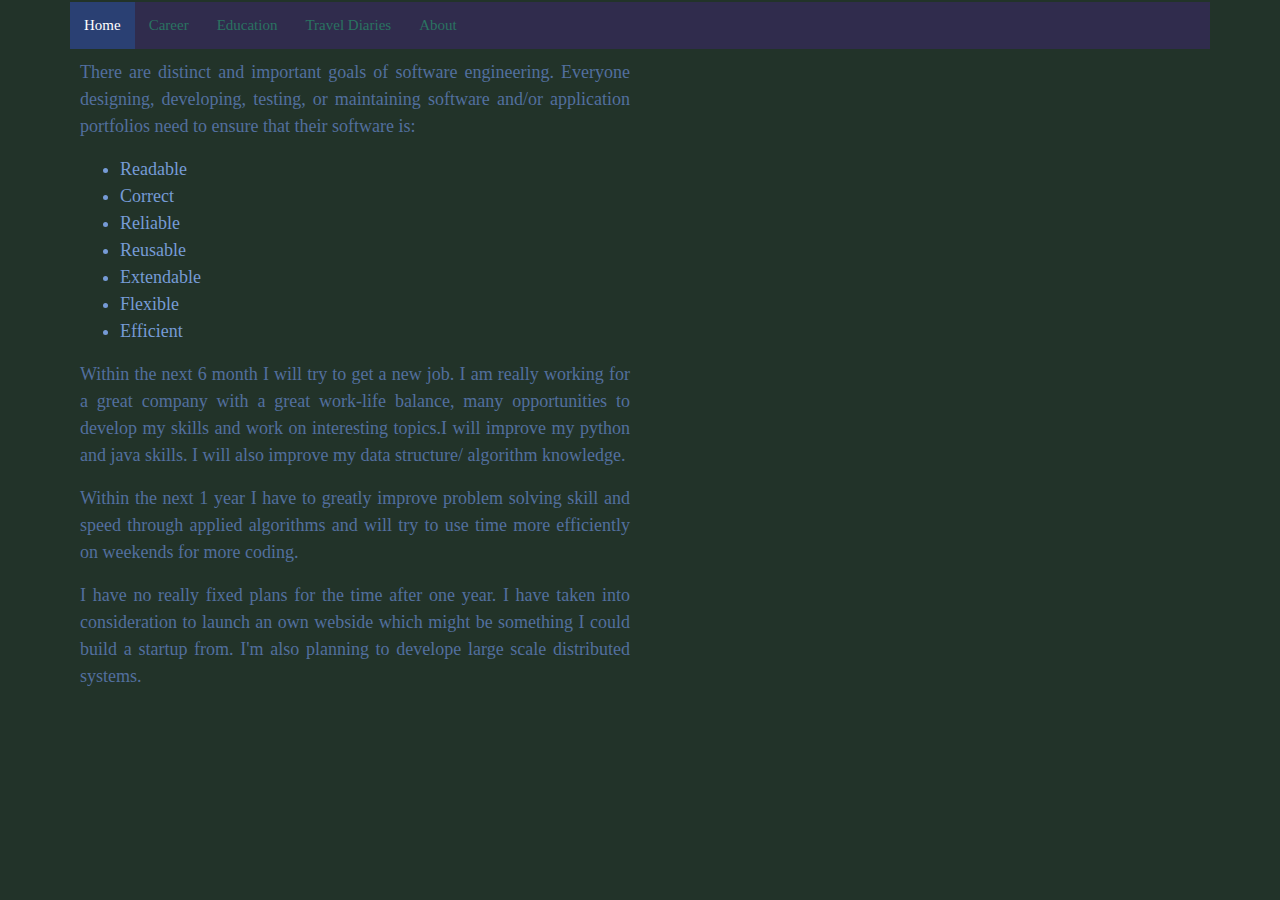
<file: career.html>
<!DOCTYPE html>
<html>
    <head>
      <title>Jobaer Ahammed</title>
        <meta name="viewport" content="width=device-width, initial-scale=1.0">
        <link rel="stylesheet" href="https://maxcdn.bootstrapcdn.com/bootstrap/4.0.0/css/bootstrap.min.css" integrity="sha384-Gn5384xqQ1aoWXA+058RXPxPg6fy4IWvTNh0E263XmFcJlSAwiGgFAW/dAiS6JXm" crossorigin="anonymous">
        <link rel="stylesheet" href="style.css">
      </head>

      <body>
        <div class="container">
            <div class="row">
                <nav class="topnav">
                  <a class="active" href="index.html">Home</a>
                  <a href="career.html">Career</a>
                  <a href="educations.html">Education</a>
                  <a href="travelling.html">Travel Diaries</a>
                  <a href="about.html">About</a>
                </nav>
              <div class="col-lg-6 col-sm-12">
                <div class="nest">
                    <p>There are distinct and important goals of software engineering. Everyone designing, developing, testing, or maintaining software and/or application portfolios need to ensure that their software is:</p>
                    <ul>
                        <li>Readable</li>
                        <li>Correct</li>
                        <li>Reliable</li>
                        <li>Reusable</li>
                        <li>Extendable</li>
                        <li> Flexible</li>
                        <li>Efficient</li>
                    </ul>
                </div>
                <p>Within the next 6 month I will try to get a new job. I am really working for a great company with a great work-life balance, many opportunities to develop my skills and work on interesting topics.I will improve my python and java skills. I will also improve my data structure/ algorithm knowledge.</p>
                <p>Within the next 1 year I have to greatly improve problem solving skill and speed through applied algorithms and will try to use time more efficiently on weekends for more coding.</p>
                <p>I have no really fixed plans for the time after one year. I have taken into consideration to launch an own webside which might be something I could build a startup from. I'm also planning to develope large scale distributed systems.</p>
              </div>
            </div>
        </div>
      </body>
</html>
</file>
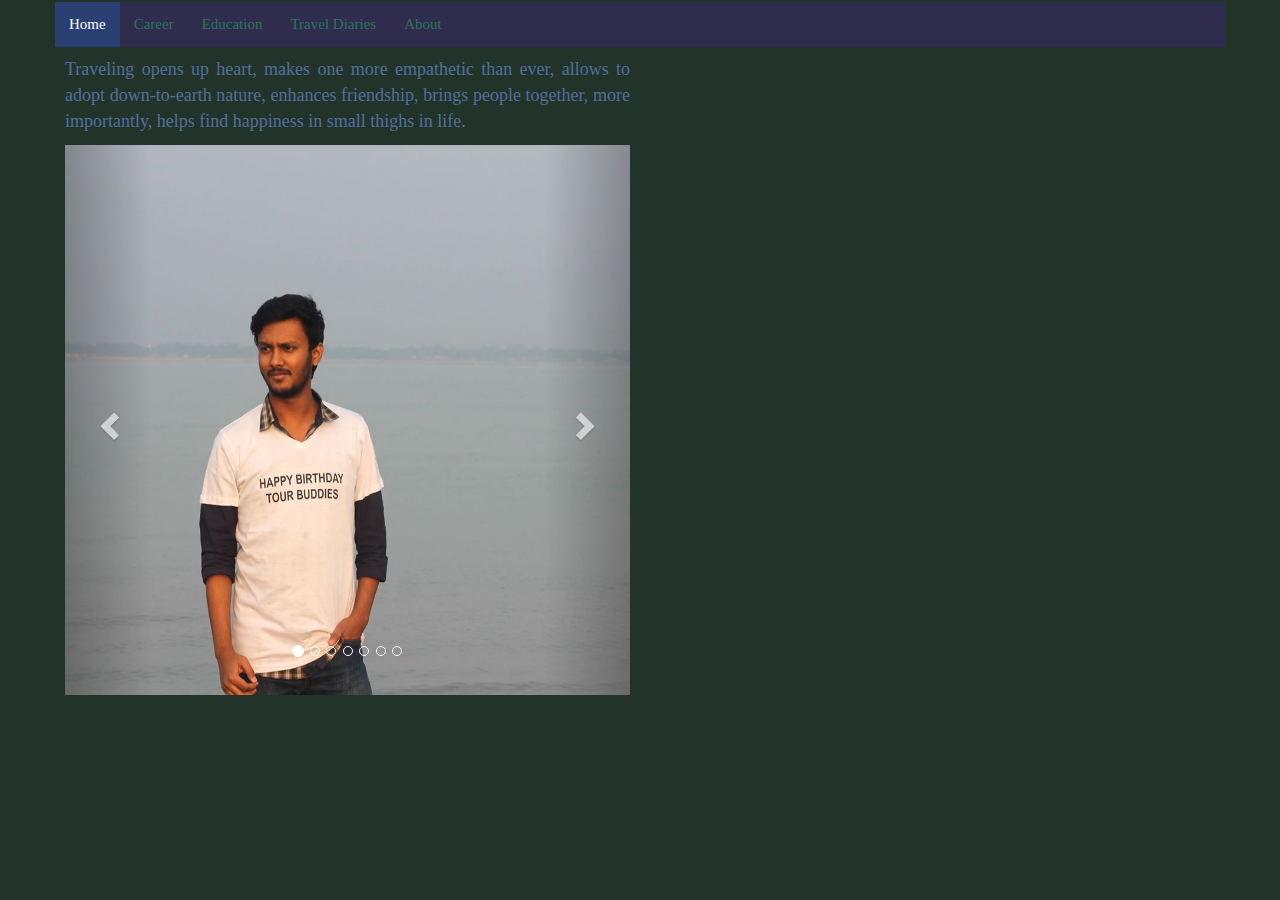
<file: travelling.html>
<!DOCTYPE html>
<html>
    <head>
      <title>Jobaer Ahammed</title>
      <meta name="viewport" content="width=device-width, initial-scale=1">
<link rel="stylesheet" href="https://maxcdn.bootstrapcdn.com/bootstrap/3.4.1/css/bootstrap.min.css">
<script src="https://ajax.googleapis.com/ajax/libs/jquery/3.5.1/jquery.min.js"></script>
<script src="https://maxcdn.bootstrapcdn.com/bootstrap/3.4.1/js/bootstrap.min.js"></script>
<link rel="stylesheet" href="style.css">
      </head>

      <body>
        <div class="container">
            <div class="row">
                <nav class="topnav">
                  <a class="active" href="index.html">Home</a>
                  <a href="career.html">Career</a>
                  <a href="educations.html">Education</a>
                  <a href="travelling.html">Travel Diaries</a>
                  <a href="about.html">About</a>
                </nav>

              <div class="col-lg-6 col-sm-12">
                  <p>Traveling opens up heart, makes one more empathetic than ever, allows to adopt down-to-earth nature, enhances friendship, brings people together, more importantly, helps find happiness in small thighs in life.</p>
                  <div class="screen-only">
                    <div id="myCarousel" class="carousel slide" data-ride="carousel">
                      <!-- Indicators -->
                      <ol class="carousel-indicators">
                        <li data-target="#myCarousel" data-slide-to="0" class="active"></li>
                        <li data-target="#myCarousel" data-slide-to="1"></li>
                        <li data-target="#myCarousel" data-slide-to="2"></li>
                        <li data-target="#myCarousel" data-slide-to="3"></li>
                        <li data-target="#myCarousel" data-slide-to="4"></li>
                        <li data-target="#myCarousel" data-slide-to="5"></li>
                        <li data-target="#myCarousel" data-slide-to="6"></li>
                      </ol>

                      <!-- Wrapper for slides -->
                      <div class="carousel-inner">

                        <div class="item active">
                          <img src="img0.jpg" alt="moments" style="width:100%; height:550px;">
                        </div>

                        <div class="item">
                          <img src="img3.jpg" alt="moments" style="width:100%; height:550px;">
                        </div>

                        <div class="item">
                          <img src="img2.jpg" alt="moments" style="width:100%; height:550px;">
                        </div>

                        <div class="item">
                          <img src="img6.jpg" alt="moments" style="width:100%; height:550px;">
                        </div>

                        <div class="item">
                          <img src="img4.jpg" alt="moments" style="width:100%; height:550px;">
                        </div>

                        <div class="item">
                          <img src="img5.jpg" alt="moments" style="width:100%; height:550px;">
                        </div>

                        <div class="item">
                          <img src="img1.jpg" alt="moments" style="width:100%; height:550px;">
                        </div>


                        <!-- Left and right controls -->
                        <a class="left carousel-control" href="#myCarousel" data-slide="prev">
                          <span class="glyphicon glyphicon-chevron-left"></span>
                          <span class="sr-only">Previous</span>
                        </a>
                        <a class="right carousel-control" href="#myCarousel" data-slide="next">
                          <span class="glyphicon glyphicon-chevron-right"></span>
                          <span class="sr-only">Next</span>
                        </a>
                      </div>
                    </div>
                  </div>
            </div>
          </div>
      </body>
</html>
</file>
<file: style.css>
.nest{
  font-size: 18px;
}
.nest p{
  color: #526f9e;
}
.nest ul{
  color: #769bd6;
}

.name, .degree, .uni {
  font-family: times;
  color: #6587d6;
  font-weight: bold;
  padding: 2px;
}

.name {
  font-size: 18px;
}

.degree {
  font-size: 15px;
}

.uni {
  font-size: 13px;
}


@media (min-width: 500px) {
    h1::before {
        content: "Contact Information";
        /*color: $color; */
        color: #526f9e;
    }
}

@media (max-width: 499px) {
    h1::before {
        content: "Contact Info";
        /*color: $color; */
        color: #526f9e;
    }
}

body{
  margin: 0px;
  font-family: Times,Arial, Helvetica, sans-serif;
  font-size: 18px;
  background-color: #223329;
}

h4, p{
  color: #526f9e;
}

.card{
  border-color: #222733;
}
.card-body{
  box-shadow: 0 4px 8px 0 rgba(0, 0, 0, 0.2);
  background-color: #222733;
}
.card-text{
  font-size: 15px;
}

.topnav{
  width: 100%;
  margin-top: 0px;
  margin-bottom: 0px;
  overflow: hidden;
  background-color: #302c4d;
}

.topnav a {
  float: left;
  color: #2a7361;
  text-align: center;
  padding: 12px 14px;
  text-decoration: none;
  font-size: 15px;
}

.topnav a:hover {
  background-color: #283961;
  color: black;
}

.topnav a.active {
  background-color: #2a4073;
  color: white;
}

.container{
  margin-top: 2px;
  text-align: justify;
}

.row > div {
    padding: 10px;
}

table.table-bordered{
    border:1px solid blue;
    margin-top:20px;
  }
table.table-bordered > thead > tr > th{
    border:1px solid #5a738a;
    text-align: center;
    font-size: 25px;
}
table.table-bordered > tbody > tr > td{
    border:1px solid #5a738a;
    text-align: center;
}

#grid {
    background-color: #332231;
    display: grid;
    padding: 10px;
    grid-column-gap: 10px;
    grid-row-gap: 10px;
    grid-template-columns: 100px auto;
}

.grid-item {
    background-color: #d67665;
    font-size: 20px;
    padding: 20px;
    text-align: center;
}
</file>
